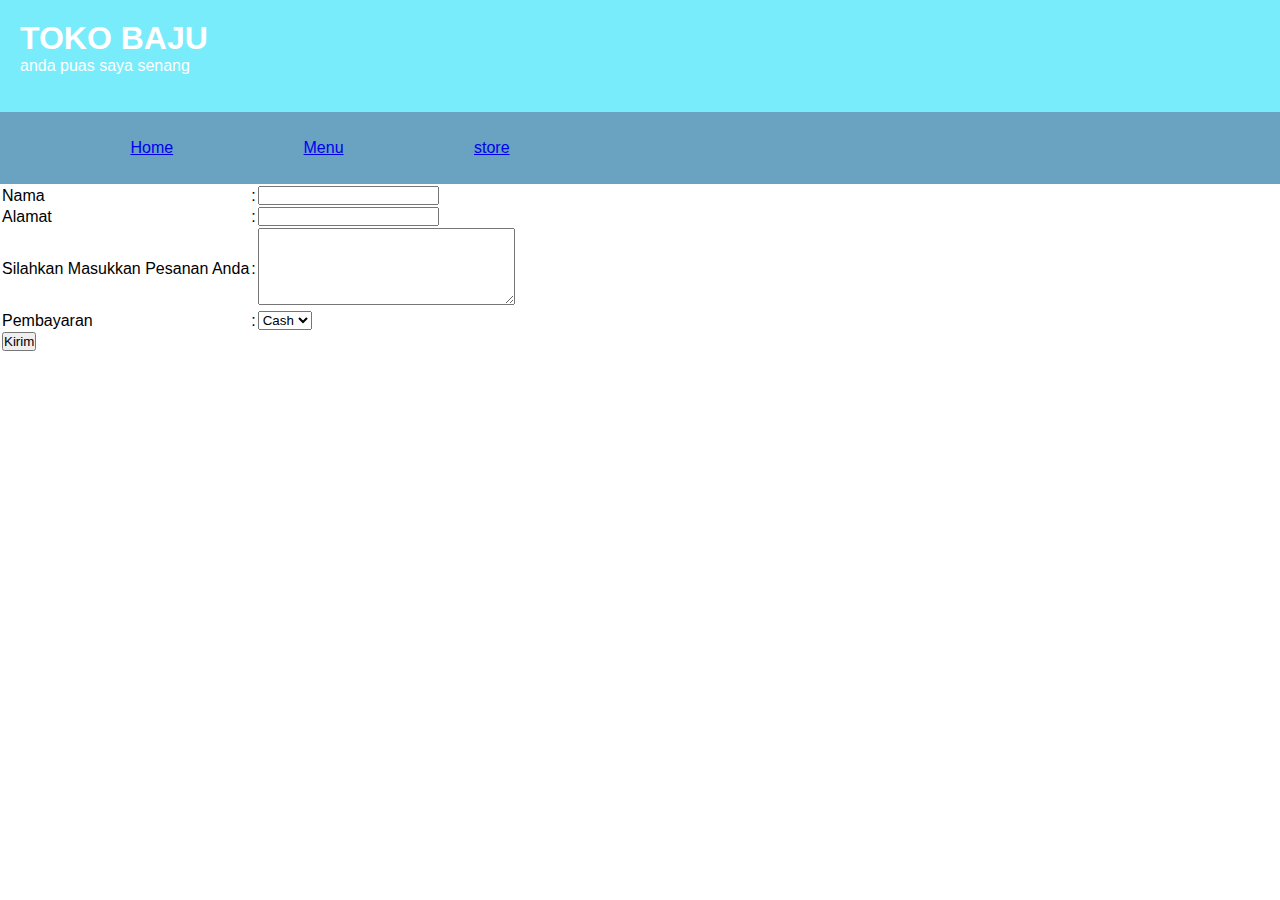
<file: pemesanan.html>
<!DOCTYPE html>
<html>
<html>
<head>
	<title><b> Pesanan pembeli : </b></title>
</head>
<body>
        </style>
        <header>
          <h1>TOKO BAJU </h1>
          <p>anda puas saya senang</p>
            </header>
    <style>
         nav {
    width: 100vw;
    height: 8vh;
    background-color:#6aa2c2;
  }
  
  ul {
    display: flex;
    width: 50%;
    height: 100%;
    justify-content: space-evenly;
    align-items: center;
  }
  
  li {
    list-style: none;
  }
  * {
    margin: 0;
    padding: 0;
    font-family: sans-serif;
  }
  header {
    background-color: #79ecfc;
    color: white;
    width: 100vw;
    height: 8vh;
    padding: 20px;
  }
  
    </style>
    <nav class="navigasi">
        <ul>
            <li><a href="promkaos.html">Home</a></li>
        <li><a href="menu.html">Menu</a></li>
        <li><a href="https://wa.me/">store</a></li>
    </ul>
</nav>
	<form>
	<table>
		<tr>
			<td>Nama</td>
			<td>:</td>
			<td><input type="text" name="nama"></td>
		</tr>
        <tr>
			<td>Alamat</td>
			<td>:</td>
			<td><input type="text" name="nomor"></td> 
		</tr>
		<tr>
            <td>Silahkan Masukkan Pesanan Anda</td>
            <td>:</td>
            <td>
              <textarea name="komentar" cols="30" rows="5"> </textarea>
            </td>
          </tr>
			
			<td>Pembayaran </td>
			<td>:</td>
			<td><select name="Kota">
				<option value="Cash">Cash</option>
				<option value="Debit">Debit</option>
				<option value="QR">QR</option></td>
		</tr>
		<tr>
			<td><input type="submit" value="Kirim" /></td>
		</tr>
		
	</form>
	</table>
</body>
</html>
</file>
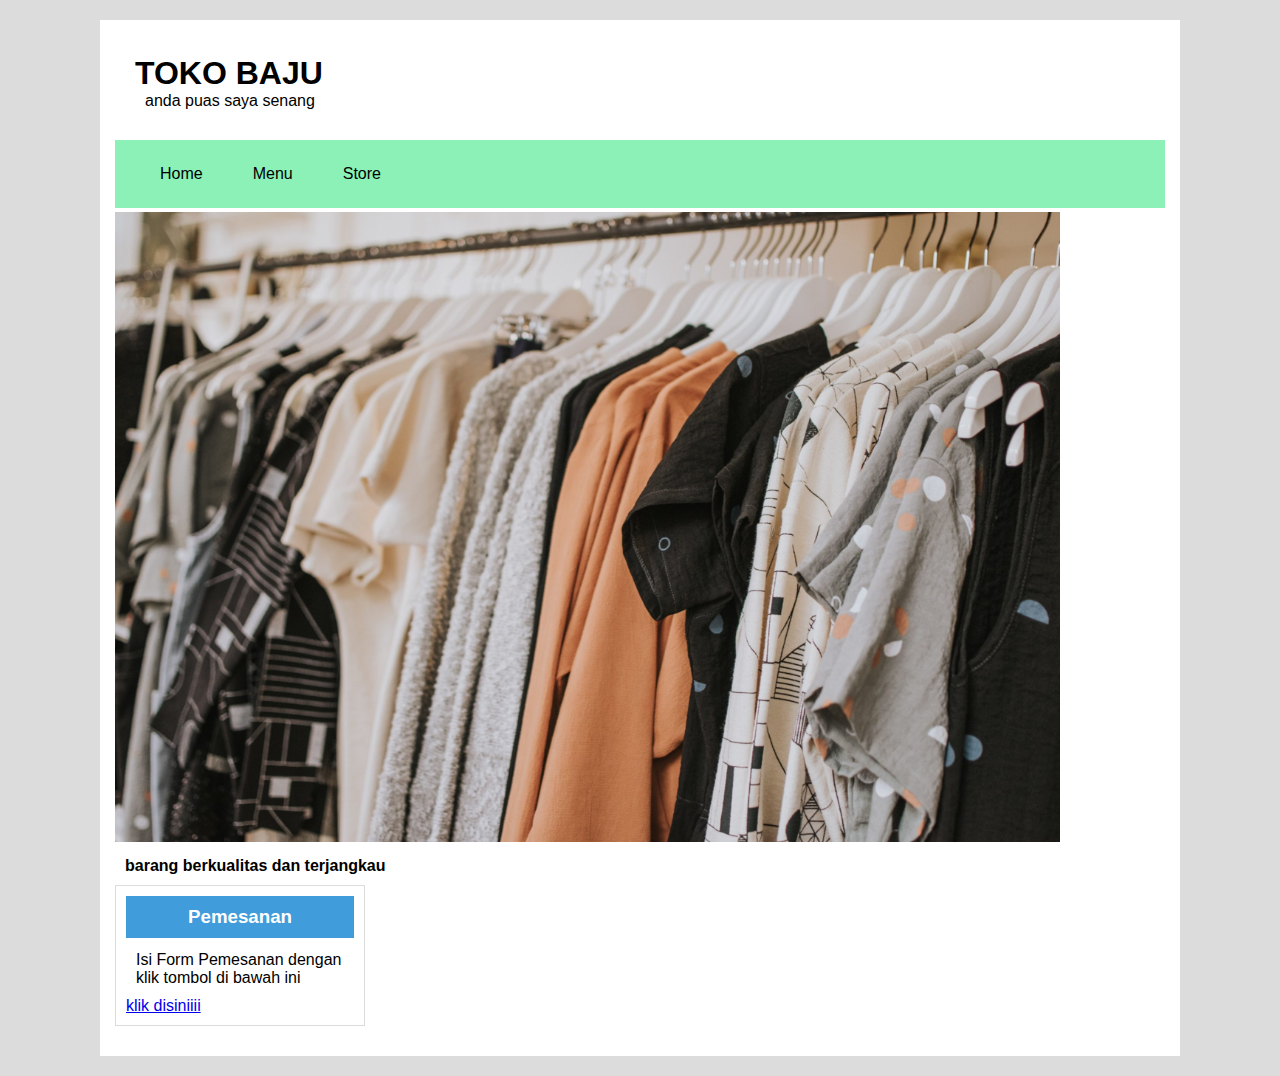
<file: promkaos.html>
<!DOCTYPE html>
<html lang="en">
<head>
    <title>tugas</title>
    <link rel="stylesheet" href="style.css">
    <style>
        img {
        width: 200px;
        height: auto;
        }
        .content {
            display: flex;
            flex-direction: column;
            align-items: center;
        }
    </style>
</head>
<body>
    <div class="utama">
        <header>
            <h1> TOKO BAJU </h1>
            <p> anda puas saya senang </p>
        </header>
    <nav>
        <ul>
            <li><a href="promkaos.html">Home</a></li>
                <li><a href="menu.html">Menu</a></li>
                <li><a href="https://wa.me/">Store</a></li>
        </ul>
    </nav>
    </style>
</head>
<body>

    <div class="banner">
        <img src="bajuh.jpg" alt="">
    </div>
    <p><b> barang berkualitas dan terjangkau </b></p>


    <div class="menu-kiri">
        <div class="kotak">
            <h3>Pemesanan</h3>
            <p>
                Isi Form Pemesanan dengan klik tombol di bawah ini 
            </p>

            <a class="tombol pemesanan" href="pemesanan.html">klik disiniiii</a>
        </div>
    </div>
    </div>


</body>
</html>
</file>
<file: style.css>
* {
    margin: 0;
    padding: 0;
    box-sizing: border-box;
    font-family: Arial, Helvetica, sans-serif;
}

body
{
    background-color: gainsboro;
}
 
.utama
{
    max-width: 1080px;
    margin: 20px auto;
    background-color: white;
    padding: 15px;
    overflow: hidden;
}
 
header
{
    background-color: rgb(255, 255, 255);
    color: rgb(0, 0, 0);
    padding: 20px;
}

header h2
{
    margin-bottom: 7px;
    font-size: 35px;
}

nav {
margin:auto;
text-align: center;
width: 100%;
font-family: arial;
} 

nav ul {
background:#8bf1b6;
padding: 0 20px;
list-style: none;
position: relative;
display: inline-table;
width: 100%;
}

nav ul li{
float:left;
}

nav ul li:hover{
background:#ec94a4;
}

nav ul li:hover a{
    color:#000;
}

nav ul li a{
    display: block;
    padding: 25px;
    color: #000000;
    text-decoration: none;
}

.banner
{
    margin-bottom: 15px;
}

.banner img
{
    display: block;
    width: 90%;
    height: 250%;
}

.kotak
{
    border: 1px solid gainsboro;
    padding: 10px;
    margin-bottom: 15px;
}

.kotak h3
{
    background-color: rgb(64, 156, 218);
    color: white;
    text-align: center;
    padding: 10px;
    margin-bottom: 13px;
}


.kotak img
{
    display: block;
    width: 100%;
    margin-bottom: 10px;
}

.kotak p
{
    margin-bottom: 10px;
}

.menu-kiri
{
    width: 250px;
    margin-right: 10px;
    float: left;
}

img {
    width: 100%;
    height: 20vh;
}
h2{
    margin:0 10px;
}
p{
    margin:0px 10px 10px 10px ;
}
.list-menu{
    width:100uw;
    justify-content: space-evenly;
    display: flex;
}
.menu {
    margin:10px;
    max-width:21uw;
    background-color:rgb(243, 241, 241);
}
h4{
    text-align: center;
}

h5 {
text-align: center;
}
</file>
